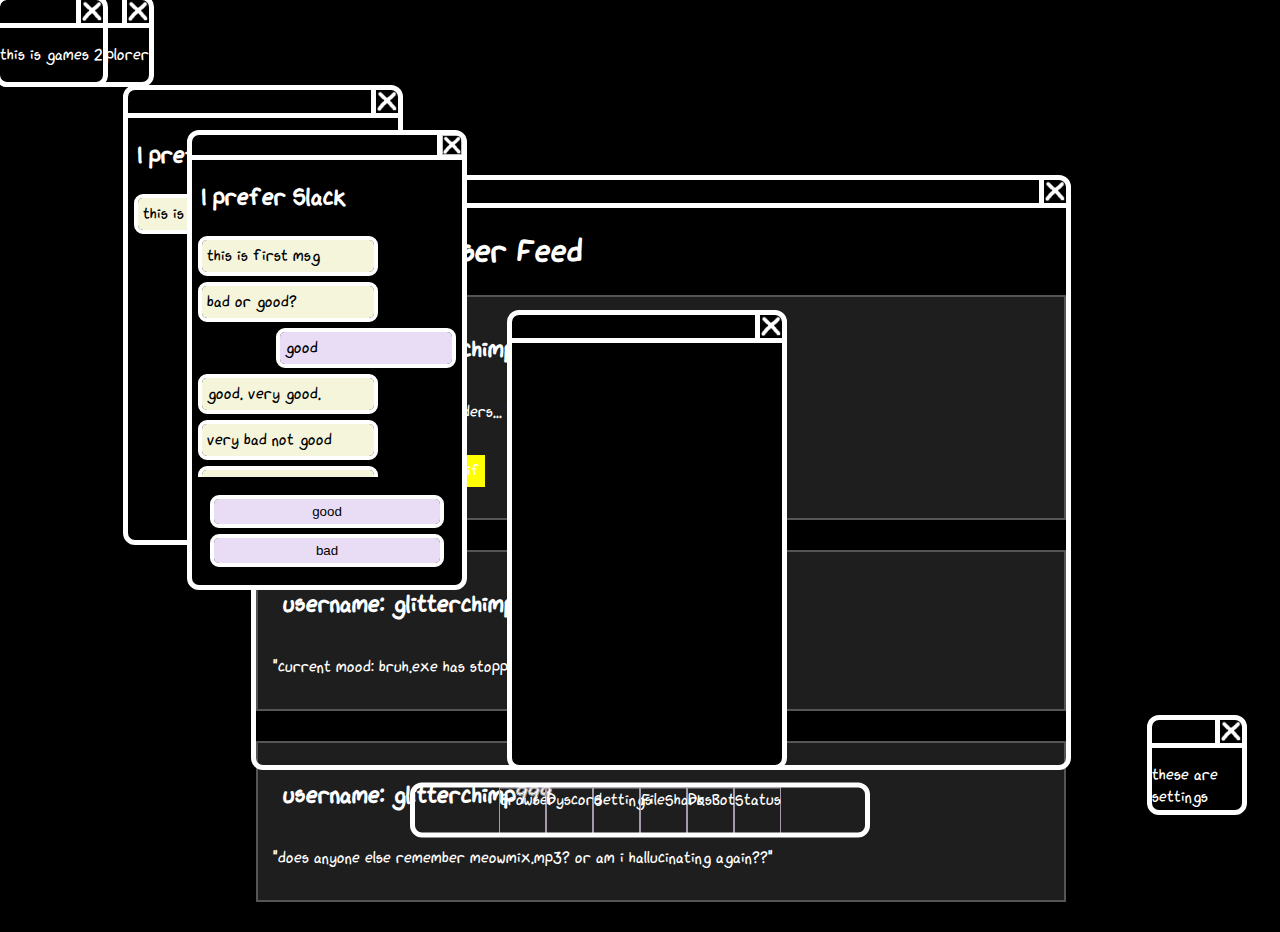
<file: index.html>
<!DOCTYPE html>
<html lang="en">

<head>
    <meta charset="utf-8">
    <title>MMCC Project</title>
    <link href="styles.css" rel="stylesheet">
    <script src="jquery-3.7.1.min.js"></script>
    <script src="jquery-ui.js"></script>
    <script src="main.js"></script>
    <style>
        @import url('https://fonts.googleapis.com/css2?family=Montserrat:wght@400&display=swap');
        @import url('https://fonts.googleapis.com/css2?family=Raleway&display=swap');
    </style>
</head>

<body>
    <nav id="taskbar">
        <a class="taskbutton" id="browserbutton">Browser</a>
        <a class="taskbutton" id="chatbutton">Dyscord</a>
        <a class="taskbutton" id="settingsbutton">Settings</a>
        <a class="taskbutton" id="filesbutton">FileShark</a>
        <a class="taskbutton" id="gamebutton">DosBot</a>
        <a class="taskbutton" id="statusbutton">Status</a>
    </nav>
    <div class="window" id="browserwindow">
        <div class="titlebar">
            <a class="closebutton"></a>
        </div>
        <div class="pagecontent" id="page1">
            <p>This is page one</p>
        </div>
    </div>
    <div class="window" id="chatwindow">
        <div class="titlebar">
            <a class="closebutton"></a>
        </div>
        <h2>I prefer Slack</h2>
    </div>
    <div class="window" id="settingswindow">
        <div class="titlebar">
            <a class="closebutton"></a>
        </div>
        <p>these are settings</p>
    </div>
    <div class="window" id="fileswindow">
        <div class="titlebar">
            <a class="closebutton"></a>
        </div>
        <p>this is a file explorer</p>
    </div>
    <div class="window" id="gamewindow">
        <div class="titlebar">
            <a class="closebutton"></a>
        </div>
        <p>this is games 2</p>
    </div>
    <div class="window" id="chatwindowtest">
        <div class="titlebar">
            <a class="closebutton"><img href="images/cross.png"></a>
        </div>
        <h2>I prefer Slack</h2>
        <div id="chatcontainer">
            <div class="chatmsg npcline">this is first msg</div>
            <div class="chatmsg npcline">bad or good?</div>
            <div class="chatmsg playerline">good</div>
            <div class="chatmsg npcline">good. very good.</div>
            <div class="chatmsg npcline">very bad not good</div>
            <div class="chatmsg npcline">enough talking this is just a testenough talking this is just a testenough talking this is just a testenough talking this is just a test</div>
            <div class="chatmsg playerline">that is okay</div>
            <div class="chatmsg playerline">that is okay</div>
            <div class="chatmsg playerline">that is okay</div>
            <div class="chatmsg playerline">that is okay</div>
            <div class="chatmsg playerline">congrats on scrolling</div>
        </div>
        <div id="replycontainer">
            <button class="responseoption">good</button>
            <button class="responseoption">bad</button>
        </div>
    </div>
    <div class="window" id="statuswindow">
        <div class="titlebar">
            <a class="closebutton"></a>
        </div>
        <div id="sectorstatus">
            <div class="sectorstatusoverlay">
                <div class="sectorind div1" value="3"> </div>
                <div class="sectorind div2" value="7"> </div>
                <div class="sectorind div3" value="4"> </div>
                <div class="sectorind div4" value="7"> </div>
                <div class="sectorind div5" value="12"> </div>
                <div class="sectorind div6" value="11"> </div>
                <div class="sectorind div7" value="17"> </div>
                <div class="sectorind div8" value="17"> </div>
                <div class="sectorind div9" value="15"> </div>
                <div class="sectorind div10" value="19"> </div>
                <div class="sectorind div11" value="8"> </div>
                <div class="sectorind div12" value="13"> </div>
                <div class="sectorind div13" value="12"> </div>
                <div class="sectorind div14" value="20"> </div>
                <div class="sectorind div15" value="16"> </div>
                <div class="sectorind div16" value="5"> </div>
                <div class="sectorind div17" value="11"> </div>
                <div class="sectorind div18" value="5"> </div>
                <div class="sectorind div19" value="13"> </div>
            </div>
            <div class="sectorstatusbg">
            </div>
        </div>
    </div>
</body>

</html>
</file>
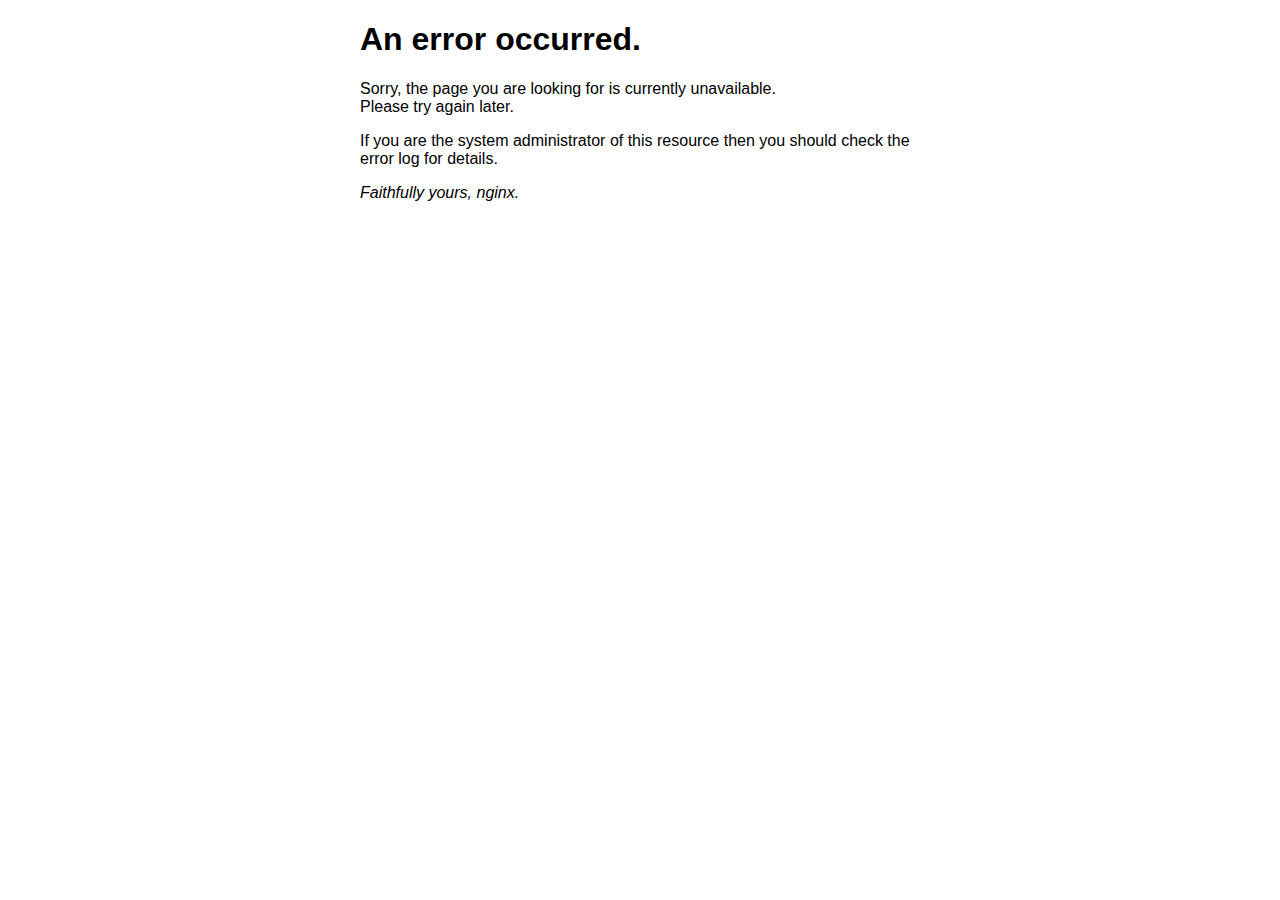
<file: 50x.html>
<!DOCTYPE html>
<html>
<head>
<title>Error</title>
<style>
html { color-scheme: light dark; }
body { width: 35em; margin: 0 auto;
font-family: Tahoma, Verdana, Arial, sans-serif; }
</style>
</head>
<body>
<h1>An error occurred.</h1>
<p>Sorry, the page you are looking for is currently unavailable.<br/>
Please try again later.</p>
<p>If you are the system administrator of this resource then you should check
the error log for details.</p>
<p><em>Faithfully yours, nginx.</em></p>
</body>
</html>
</file>
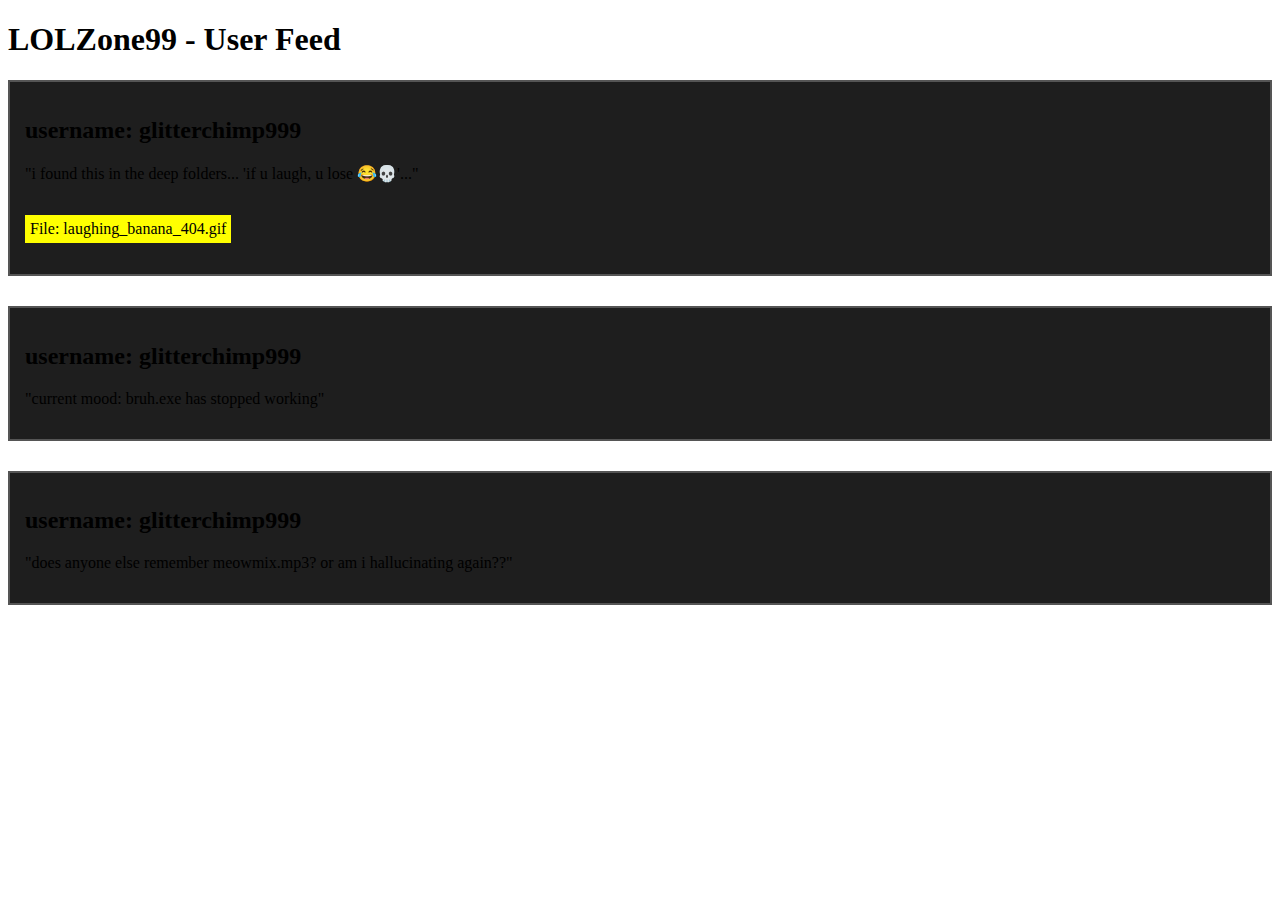
<file: testpage.html>
<!DOCTYPE html>
<html>

<head>
    <style>
        .post {
            margin-bottom: 30px;
            background-color: #1e1e1e;
            border: 2px solid #555;
            padding: 15px;
        }

        .suspect {
            cursor: grab;
            background-color: yellow;
            padding: 5px;
            display: inline-block;
        }
    </style>
</head>

<body>
    <h1>LOLZone99 - User Feed</h1>
    <div class="post">
        <h2>username: glitterchimp999</h2>
        <p>"i found this in the deep folders... 'if u laugh, u lose 😂💀'..."</p>
        <p class="suspect" draggable="true">File: laughing_banana_404.gif</p>
    </div>

    <div class="post">
        <h2>username: glitterchimp999</h2>
        <p>"current mood: bruh.exe has stopped working"</p>
    </div>

    <div class="post">
        <h2>username: glitterchimp999</h2>
        <p>"does anyone else remember meowmix.mp3? or am i hallucinating again??"</p>
    </div>
</body>

</html>
</file>
<file: styles.css>
html {
    margin: 0px;
    padding: 0px;
}

@font-face {
    font-family: xkcdscript;
    src: url(fonts/xkcd-script.woff);
}

body {
    margin: 0;
    min-height: 100vh;
    background-color: rgb(0, 0, 0);
    font-family: 'Raleway', 'Verdana', sans-serif;
    font-family: xkcdscript;
}

#desktop {
    width: 100%;
    height: 100%;
    background-color: aqua;
}

#taskbar {
    position: absolute;
    width: 50vh;
    height: 5vh;
    top: 90%;
    left: 50%;
    -ms-transform: translateX(-50%);
    -webkit-transform: translate(-50%, 0%);
    transform: translate(-50%, -50%);
    z-index: 10;

    outline: 5px solid rgb(255, 255, 255);
    border-radius: 7px;

    display: flex;
    justify-content: center;
}

.taskbutton {
    width: 5vh;
    height: 5vh;
    border: 1px solid rgb(165, 154, 170);
    color: white;
}
.taskbutton:hover {
    background-color: rgba(177, 219, 255, 0.534);
}
.activetaskbutton {
    color: red;
}

.window {
    background-color: rgb(0, 0, 0);
    border-radius: 7px;
    outline: 5px solid rgb(255, 255, 255);
    z-index: 5;
    position: absolute;
    color: white;
}

.titlebar {
    top: 0px;
    width: 100%;
    height: 2.5vh;
    background-color: rgba(99, 75, 122, 0);
    display: flex;
    justify-content: right;
    border-bottom: 5px solid rgb(255, 255, 255);
}
.activetitlebar {
    background-color: rgba(141, 122, 160, 0.527);
}

.closebutton {
    height: 100%;
    aspect-ratio: 1 / 1;
    background-color: rgba(255, 255, 255, 0);
    border-left: 5px solid rgb(255, 255, 255);
    background-image: url(/images/cross.png);
    background-size: contain;
}

.closebutton img {
    width: 100%;
    height: 100%;
}

.closebutton:hover {
    background-color: rgba(255, 255, 255, 0.356);
}

.pagecontent {
    overflow: auto;
    height: max-content;
}

#browserwindow {
    left: 20vw;
    top: 20vh;
    width: 90vh;
    height: 65vh;
}

#chatwindow {
    width: 30vh;
    height: 50vh;
    left: 10vw;
    top: 10vh;
}

h2 {
    margin: 0px;
    padding: 20px 10px 20px 10px;
}

#chatwindowtest {
    width: 30vh;
    height: 50vh;
    left: 15vw;
    top: 15vh;
    display: flex;
    flex-direction: column;
}

#chatcontainer {
    display: flex;
    flex-direction: column;
    height: 60%;
    overflow: scroll;
}

.chatmsg {
    width: 60%;
    padding: 5px;
    margin: 7px 10px 7px 10px;
    outline: solid 4px rgb(255, 255, 255);
    border-radius: 5px;
    color: black;
}

.npcline {
    background-color: beige;
    align-self: flex-start;
}

.playerline {
    background-color: rgb(233, 220, 245);
    align-self: flex-end;
}

.responseoption {
    background-color: rgb(233, 220, 245);
    padding: 5px;
    margin: 7px;
    outline: solid 4px rgb(255, 255, 255);
    border-radius: 5px;
    border: none;
}

#replycontainer {
    display: flex;
    justify-content: right;
    flex-direction: column;
    padding: 5px;
    margin: 10px;
    outline: solid 4px black;
    border-radius: 5px;
    height: auto;
    flex-grow: 1;
}

#settingswindow {
    width: 10vh;
    height: 10vh;
    left: 90vw;
    top: 80vh;
}

#statuswindow {
    width: 30vh;
    height: 50vh;
    left: 40vw;
    top: 35vh;
    display: flex;
    flex-direction: column;
}

#sectorstatus {
    flex-grow: 1;
    display: grid;
}

.sectorstatusoverlay {
    display: grid;
    grid-template-columns: repeat(20, 1fr);
    grid-template-rows: repeat(20, 1fr);
    grid-column-gap: 0px;
    grid-row-gap: 0px;
    grid-area: 1 / 1 / 2 / 2;
}

.sectorstatusbg {
    display: grid;
    grid-template-columns: 1fr;
    grid-template-rows: repeat(20, 1fr);
    grid-column-gap: 0px;
    grid-row-gap: 0px;
    grid-area: 1 / 1 / 2 / 2;
}

.sectorind {
    background-color: rgba(0, 0, 0, 0);
}

.corruptsector {
    background-color: red;
}

.corruptingsector {
    animation: corruptinganim 2s infinite;
}

@keyframes corruptinganim {
    0% {
        background-color: red;
    }

    70% {
        background-color: rgb(0, 0, 0);
    }

    100% {
        background-color: red;
    }
}

.div1 {grid-area: 2 / 2 / 4 / 4;}
.div2 {grid-area: 4 / 7 / 5 / 9;}
.div3 {grid-area: 2 / 15 / 3 / 17;}
.div4 {grid-area: 5 / 17 / 8 / 19;}
.div5 {grid-area: 11 / 11 / 12 / 13;}
.div6 {grid-area: 9 / 3 / 12 / 5;}
.div7 {grid-area: 16 / 11 / 17 / 15;}
.div8 {grid-area: 15 / 3 / 18 / 6;}
.div9 {grid-area: 12 / 17 / 14 / 19;}
.div10 {grid-area: 17 / 17 / 20 / 19;}
.div11 {grid-area: 6 / 13 / 8 / 15;}
.div12 {grid-area: 11 / 8 / 13 / 9;}
.div13 {grid-area: 9 / 15 / 11 / 17;}
.div14 {grid-area: 19 / 1 / 21 / 5;}
.div15 {grid-area: 15 / 8 / 16 / 10;}
.div16 {grid-area: 3 / 11 / 6 / 12;}
.div17 {grid-area: 10 / 20 / 11 / 21;}
.div18 {grid-area: 6 / 3 / 7 / 4;}
.div19 {grid-area: 8 / 11 / 9 / 12;}
</file>
